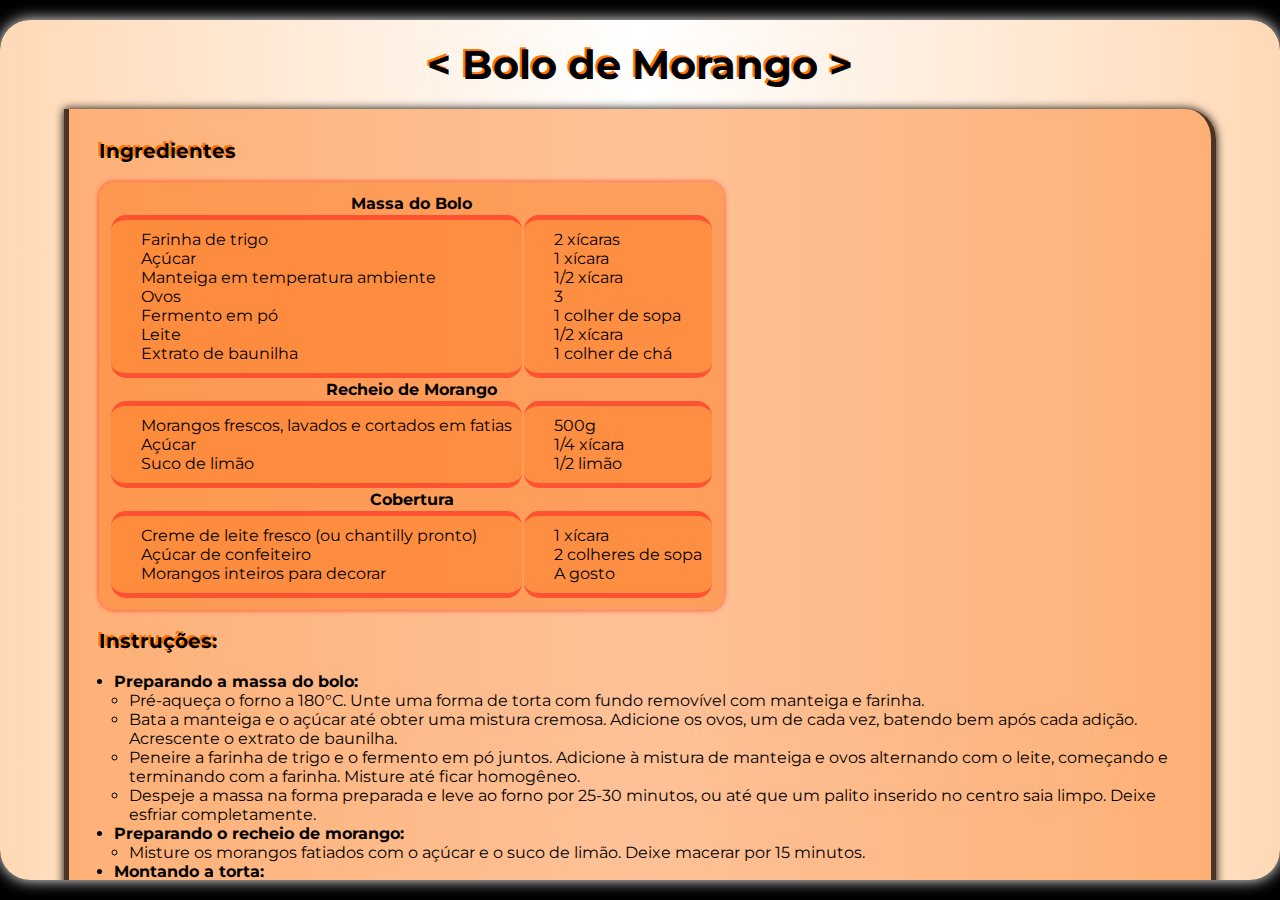
<file: Projeto2_html/receita/receitas/boloMorango.html>
<!DOCTYPE html>
<html lang="pt-br">
<head>
    <meta charset="UTF-8">
    <meta name="viewport" content="width=device-width, initial-scale=1.0">
    <link rel="icon" type="image/x-icon" href="../imagens/favicon.ico">
    <link rel="stylesheet" href="style2.css">
    <title>Document</title>
</head>
<body>
    <div class="conteiner">
        <header>
            <h1><a class="mudança" href="tortaLimao.html">&lt;</a>    <a class="mudança" href="../index.html">Bolo de Morango</a>   <a class="mudança" href="pudim.html">&gt;</a></h1>
        </header>
        <div class="list">
            <main>
                <section class="receitas">
                    <article>
                        <div class="conteiner2">
                            <h3>Ingredientes</h3><br>
                        <div class="tabela">
                            <table  cellpadding="5">
                                
                                <tbody>
                                    <tr>
                                        <th colspan="2">Massa do Bolo</th>
                                    </tr>
                                    <tr>
                                        <td class="td">
                                            <ul>
                                                <ul>
                                                    <li>Farinha de trigo </li>
                                                    <li>Açúcar </li>
                                                    <li>Manteiga em temperatura ambiente </li>
                                                    <li>Ovos </li>
                                                    <li>Fermento em pó </li>
                                                    <li>Leite </li>
                                                    <li>Extrato de baunilha </li>
                                                </ul>
                                            </ul>
                                        </td>
                                        <td class="td">
                                            <ul>
                                                <ul>
                                                    <li>2 xícaras</li>
                                                    <li>1 xícara</li>
                                                    <li>1/2 xícara</li>
                                                    <li>3</li>
                                                    <li>1 colher de sopa</li>
                                                    <li>1/2 xícara</li>
                                                    <li>1 colher de chá</li>
                                                </ul>
                                            </ul>
                                        </td><br>
                                    </tr>
                                    <tr>
                                        <th colspan="2">Recheio de Morango</th>
                                    </tr>
                                    <tr>
                                        <td class="td">
                                            <ul>
                                                <ul>
                                                    <li>Morangos frescos, lavados e cortados em fatias </li>
                                                    <li>Açúcar </li>
                                                    <li>Suco de limão </li>
                                                </ul>
                                            </ul>
                                        </td>
                                        <td class="td">
                                            <ul>
                                                <ul>
                                                    <li>500g</li>
                                                    <li>1/4 xícara</li>
                                                    <li>1/2 limão</li>
                                                </ul>
                                            </ul>
                                        </td>
                                    </tr>
                                    <tr>
                                        <th colspan="2">Cobertura</th>
                                    </tr>
                                    <tr>
                                        <td class="td">
                                            <ul>
                                                <ul>
                                                    <li>Creme de leite fresco (ou chantilly pronto) </li>
                                                    <li>Açúcar de confeiteiro </li>
                                                    <li>Morangos inteiros para decorar </li>
                                                </ul>
                                            </ul>
                                        </td>
                                        <td class="td">
                                            <ul>
                                                <ul>
                                                    <li>1 xícara</li>
                                                    <li>2 colheres de sopa</li>
                                                    <li>A gosto</li>
                                                </ul>
                                            </ul>
                                        </td>
                                    </tr>
                                </tbody>
                            </table>
                        </div><br>
                        
                            <h3>Instruções:</h3><br>
                            <ul>
                                <li><b>Preparando a massa do bolo:</b>
                                    <ul>
                                        <li>Pré-aqueça o forno a 180°C. Unte uma forma de torta com fundo removível com manteiga e farinha.</li>
                                        <li>Bata a manteiga e o açúcar até obter uma mistura cremosa. Adicione os ovos, um de cada vez, batendo bem após cada adição. Acrescente o extrato de baunilha.</li>
                                        <li>Peneire a farinha de trigo e o fermento em pó juntos. Adicione à mistura de manteiga e ovos alternando com o leite, começando e terminando com a farinha. Misture até ficar homogêneo.</li>
                                        <li>Despeje a massa na forma preparada e leve ao forno por 25-30 minutos, ou até que um palito inserido no centro saia limpo. Deixe esfriar completamente.</li>
                                    </ul>
                                </li>
                                <li><b>Preparando o recheio de morango:</b>
                                    <ul>
                                        <li>Misture os morangos fatiados com o açúcar e o suco de limão. Deixe macerar por 15 minutos.</li>
                                    </ul>
                                </li>
                                <li><b>Montando a torta:</b>
                                    <ul>
                                        <li>Coloque o bolo frio em um prato de servir. Espalhe os morangos macerados sobre o bolo, reservando alguns para decorar.</li>
                                    </ul>
                                </li>
                                <li><b>Preparando a cobertura:</b>
                                    <ul>
                                        <li>Bata o creme de leite com o açúcar de confeiteiro até formar picos firmes.</li>
                                    </ul>
                                </li>
                                <li><b>Finalizando a torta:</b>
                                    <ul>
                                        <li>Espalhe o chantilly sobre os morangos na torta, criando uma cobertura suave. Decore com morangos inteiros reservados.</li>
                                        <li>Leve à geladeira por pelo menos 1 hora antes de servir.</li>
                                    </ul>
                                </li>
                            </ul>
                        </div>
                    </article>
                </section>
            </main>
        </div>
    </div>
</body>
</html>
</file>
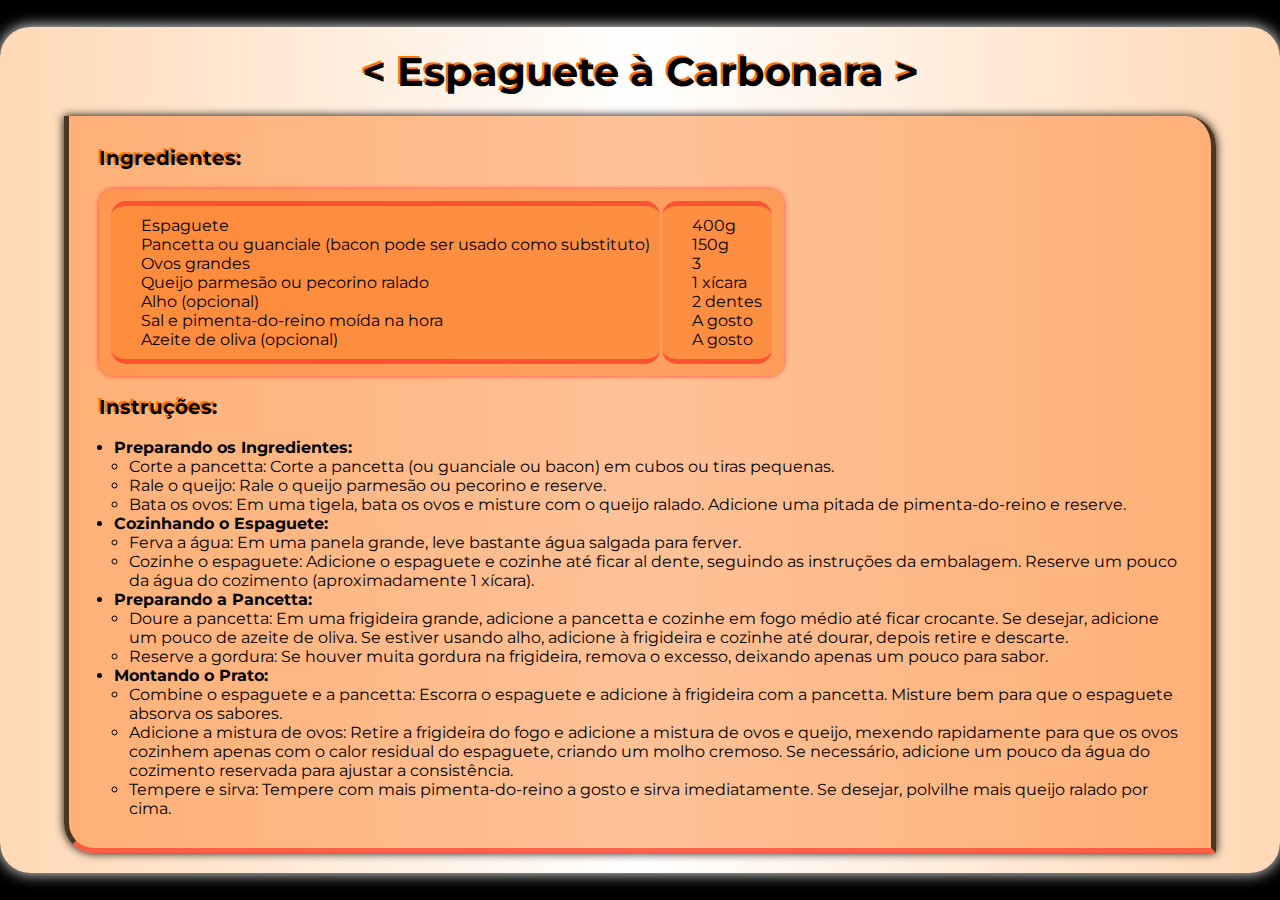
<file: Projeto2_html/receita/receitas/espagueteCarbonara.html>
<!DOCTYPE html>
<html lang="pt-br">
<head>
    <meta charset="UTF-8">
    <meta name="viewport" content="width=device-width, initial-scale=1.0">
    <link rel="icon" type="image/x-icon" href="../imagens/favicon.ico">
    <link rel="stylesheet" href="style2.css">
    <title>Document</title>
</head>
<body>
    <div class="conteiner">
        <header>
            <h1><a class="mudança" href="saladaCaesar.html">&lt;</a>    <a class="mudança" href="../index.html">Espaguete à Carbonara</a>   <a class="mudança" href="panquecaAmericana.html">&gt;</a></h1>
        </header>
        <div class="list">
            <main>
                <section class="receitas">
                    <article>
                        <div class="conteiner2">
                            <h3>Ingredientes:</h3><br>
                            <div class="tabela">
                                <table cellpadding="5">
                                    <tbody>
                                        <tr>
                                            <td class="td">
                                                <ul>
                                                    <ul>
                                                        <li>Espaguete</li>
                                                        <li>Pancetta ou guanciale (bacon pode ser usado como substituto)</li>
                                                        <li>Ovos grandes</li>
                                                        <li>Queijo parmesão ou pecorino ralado</li>
                                                        <li>Alho (opcional)</li>
                                                        <li>Sal e pimenta-do-reino moída na hora</li>
                                                        <li>Azeite de oliva (opcional)</li>
                                                    </ul>
                                                </ul>
                                            </td>
                                            <td class="td">
                                                <ul>
                                                    <ul>
                                                        <li>400g</li>
                                                        <li>150g</li>
                                                        <li>3</li>
                                                        <li>1 xícara</li>
                                                        <li>2 dentes</li>
                                                        <li>A gosto</li>
                                                        <li>A gosto</li>
                                                    </ul>
                                                </ul>
                                            </td>
                                        </tr>
                                    </tbody>
                                </table>
                            </div><br>
                            
                        
                            <h3>Instruções:</h3><br>
                            <ul>
                                <li><b>Preparando os Ingredientes:</b>
                                    <ul>
                                        <li>Corte a pancetta: Corte a pancetta (ou guanciale ou bacon) em cubos ou tiras pequenas.</li>
                                        <li>Rale o queijo: Rale o queijo parmesão ou pecorino e reserve.</li>
                                        <li>Bata os ovos: Em uma tigela, bata os ovos e misture com o queijo ralado. Adicione uma pitada de pimenta-do-reino e reserve.</li>
                                    </ul>
                                </li>
                                <li><b>Cozinhando o Espaguete:</b>
                                    <ul>
                                        <li>Ferva a água: Em uma panela grande, leve bastante água salgada para ferver.</li>
                                        <li>Cozinhe o espaguete: Adicione o espaguete e cozinhe até ficar al dente, seguindo as instruções da embalagem. Reserve um pouco da água do cozimento (aproximadamente 1 xícara).</li>
                                    </ul>
                                </li>
                                <li><b>Preparando a Pancetta:</b>
                                    <ul>
                                        <li>Doure a pancetta: Em uma frigideira grande, adicione a pancetta e cozinhe em fogo médio até ficar crocante. Se desejar, adicione um pouco de azeite de oliva. Se estiver usando alho, adicione à frigideira e cozinhe até dourar, depois retire e descarte.</li>
                                        <li>Reserve a gordura: Se houver muita gordura na frigideira, remova o excesso, deixando apenas um pouco para sabor.</li>
                                    </ul>
                                </li>
                                <li><b>Montando o Prato:</b>
                                    <ul>
                                        <li>Combine o espaguete e a pancetta: Escorra o espaguete e adicione à frigideira com a pancetta. Misture bem para que o espaguete absorva os sabores.</li>
                                        <li>Adicione a mistura de ovos: Retire a frigideira do fogo e adicione a mistura de ovos e queijo, mexendo rapidamente para que os ovos cozinhem apenas com o calor residual do espaguete, criando um molho cremoso. Se necessário, adicione um pouco da água do cozimento reservada para ajustar a consistência.</li>
                                        <li>Tempere e sirva: Tempere com mais pimenta-do-reino a gosto e sirva imediatamente. Se desejar, polvilhe mais queijo ralado por cima.</li>
                                    </ul>
                                </li>
                            </ul>
                        </div>
                    </article>
                </section>
            </main>
        </div>
    </div>
</body>
</html>
</file>
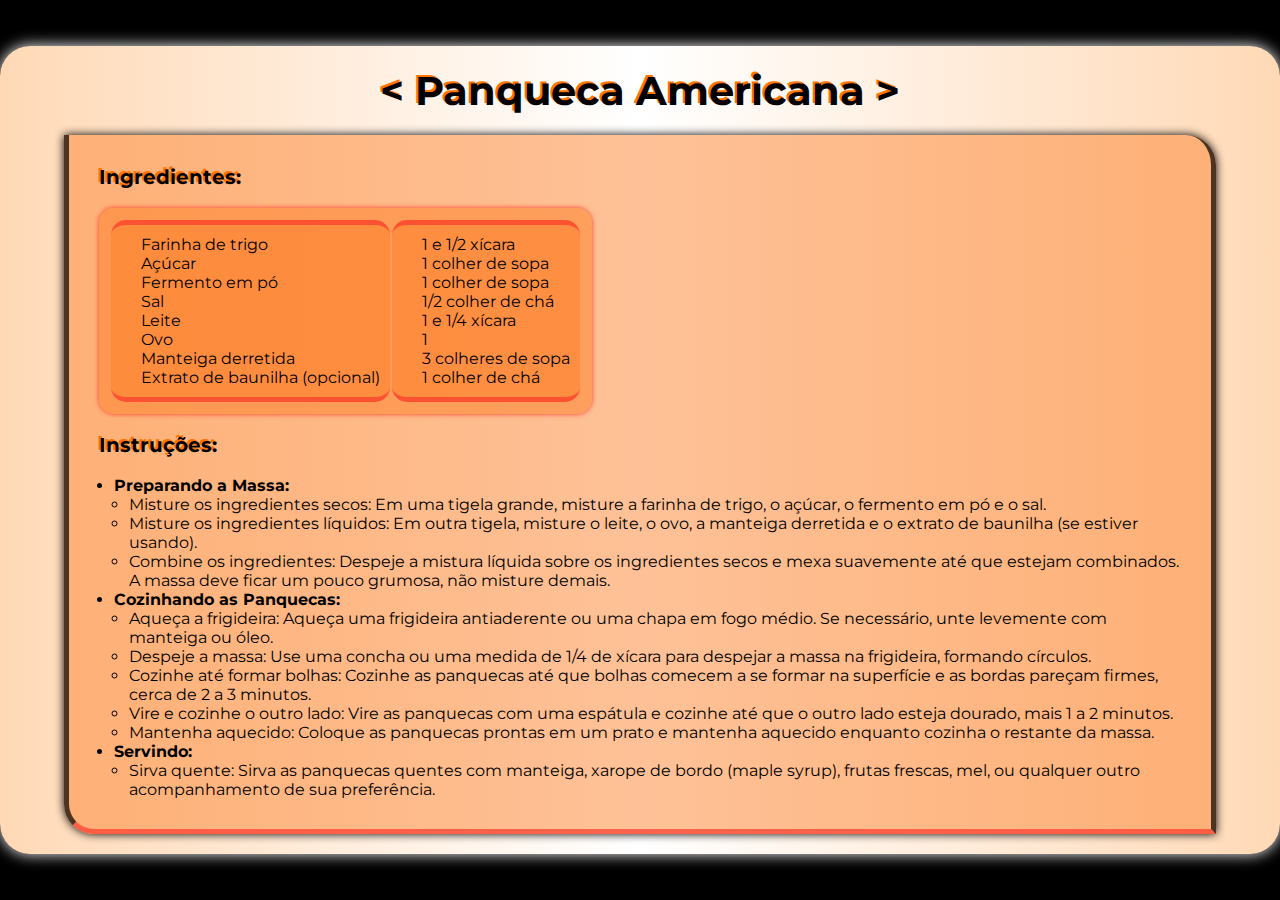
<file: Projeto2_html/receita/receitas/panquecaAmericana.html>
<!DOCTYPE html>
<html lang="pt-br">
<head>
    <meta charset="UTF-8">
    <meta name="viewport" content="width=device-width, initial-scale=1.0">
    <link rel="icon" type="image/x-icon" href="../imagens/favicon.ico">
    <link rel="stylesheet" href="style2.css">
    <title>Document</title>
</head>
<body>
    <div class="conteiner">
        <header>
            <h1><a class="mudança" href="espagueteCarbonara.html">&lt;</a>    <a class="mudança" href="../index.html">Panqueca Americana</a>   <a class="mudança" href="pastelCarne.html">&gt;</a></h1>
        </header>
        <div class="list">
            <main>
                <section class="receitas">
                    <article>
                        <div class="conteiner2">
                            <h3>Ingredientes:</h3><br>
                            <div class="tabela">
                                <table cellpadding="5">
                                    <tbody>
                                        <tr>
                                            <td class="td">
                                                <ul>
                                                    <ul>
                                                        <li>Farinha de trigo</li>
                                                        <li>Açúcar</li>
                                                        <li>Fermento em pó</li>
                                                        <li>Sal</li>
                                                        <li>Leite</li>
                                                        <li>Ovo</li>
                                                        <li>Manteiga derretida</li>
                                                        <li>Extrato de baunilha (opcional)</li>
                                                    </ul>
                                                </ul>
                                            </td>
                                            <td class="td">
                                                <ul>
                                                    <ul>
                                                        <li>1 e 1/2 xícara</li>
                                                        <li>1 colher de sopa</li>
                                                        <li>1 colher de sopa</li>
                                                        <li>1/2 colher de chá</li>
                                                        <li>1 e 1/4 xícara</li>
                                                        <li>1</li>
                                                        <li>3 colheres de sopa</li>
                                                        <li>1 colher de chá</li>
                                                    </ul>
                                                </ul>
                                            </td>
                                        </tr>
                                    </tbody>
                                </table>
                            </div><br>
                            
                        
                            <h3>Instruções:</h3><br>
                            <ul>
                                <li><b>Preparando a Massa:</b>
                                    <ul>
                                        <li>Misture os ingredientes secos: Em uma tigela grande, misture a farinha de trigo, o açúcar, o fermento em pó e o sal.</li>
                                        <li>Misture os ingredientes líquidos: Em outra tigela, misture o leite, o ovo, a manteiga derretida e o extrato de baunilha (se estiver usando).</li>
                                        <li>Combine os ingredientes: Despeje a mistura líquida sobre os ingredientes secos e mexa suavemente até que estejam combinados. A massa deve ficar um pouco grumosa, não misture demais.</li>
                                    </ul>
                                </li>
                                <li><b>Cozinhando as Panquecas:</b>
                                    <ul>
                                        <li>Aqueça a frigideira: Aqueça uma frigideira antiaderente ou uma chapa em fogo médio. Se necessário, unte levemente com manteiga ou óleo.</li>
                                        <li>Despeje a massa: Use uma concha ou uma medida de 1/4 de xícara para despejar a massa na frigideira, formando círculos.</li>
                                        <li>Cozinhe até formar bolhas: Cozinhe as panquecas até que bolhas comecem a se formar na superfície e as bordas pareçam firmes, cerca de 2 a 3 minutos.</li>
                                        <li>Vire e cozinhe o outro lado: Vire as panquecas com uma espátula e cozinhe até que o outro lado esteja dourado, mais 1 a 2 minutos.</li>
                                        <li>Mantenha aquecido: Coloque as panquecas prontas em um prato e mantenha aquecido enquanto cozinha o restante da massa.</li>
                                    </ul>
                                </li>
                                <li><b>Servindo:</b>
                                    <ul>
                                        <li>Sirva quente: Sirva as panquecas quentes com manteiga, xarope de bordo (maple syrup), frutas frescas, mel, ou qualquer outro acompanhamento de sua preferência.</li>
                                    </ul>
                                </li>
                            </ul>
                        </div>
                    </article>
                </section>
            </main>
        </div>
    </div>
</body>
</html>
</file>
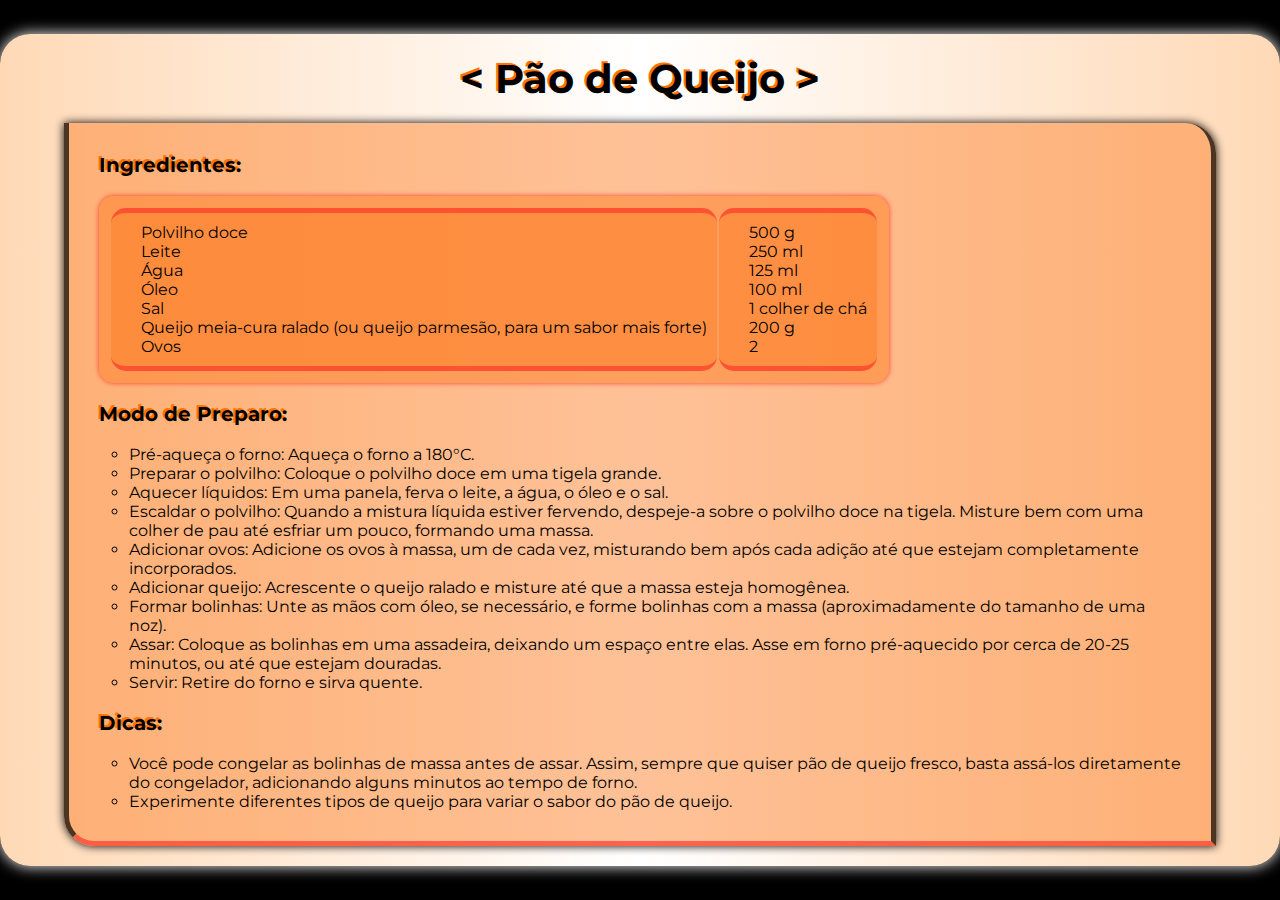
<file: Projeto2_html/receita/receitas/paoQueijo.html>
<!DOCTYPE html>
<html lang="pt-br">
<head>
    <meta charset="UTF-8">
    <meta name="viewport" content="width=device-width, initial-scale=1.0">
    <link rel="icon" type="image/x-icon" href="../imagens/favicon.ico">
    <link rel="stylesheet" href="style2.css">
    <title>Document</title>
</head>
<body>
    <div class="conteiner">
        <header>
            <h1><a class="mudança" href="pudim.html">&lt;</a>    <a class="mudança" href="../index.html">Pão de Queijo</a>   <a class="mudança" href="saladaCaesar.html">&gt;</a></h1>
        </header>
        <div class="list">
            <main>
                <section class="receitas">
                    <article>
                        <div class="conteiner2">
                            <h3>Ingredientes:</h3><br>
                            <div class="tabela">
                                <table cellpadding="5">
                                    <tbody>
                                        <tr>
                                            <td class="td">
                                                <ul>
                                                    <ul>
                                                        <li>Polvilho doce</li>
                                                        <li>Leite</li>
                                                        <li>Água</li>
                                                        <li>Óleo</li>
                                                        <li>Sal</li>
                                                        <li>Queijo meia-cura ralado (ou queijo parmesão, para um sabor mais forte)</li>
                                                        <li>Ovos</li>
                                                    </ul>
                                                </ul>
                                            </td>
                                            <td class="td">
                                                <ul>
                                                    <ul>
                                                        <li>500 g</li>
                                                        <li>250 ml</li>
                                                        <li>125 ml</li>
                                                        <li>100 ml</li>
                                                        <li>1 colher de chá</li>
                                                        <li>200 g</li>
                                                        <li>2</li>
                                                    </ul>
                                                </ul>
                                            </td>
                                        </tr>
                                    </tbody>
                                </table>
                            </div><br>

                            <h3>Modo de Preparo:</h3><br>
                            <ul>
                                <ul>
                                    <li>Pré-aqueça o forno: Aqueça o forno a 180°C.</li>
                                    <li>Preparar o polvilho: Coloque o polvilho doce em uma tigela grande.</li>
                                    <li>Aquecer líquidos: Em uma panela, ferva o leite, a água, o óleo e o sal.</li>
                                    <li>Escaldar o polvilho: Quando a mistura líquida estiver fervendo, despeje-a sobre o polvilho doce na tigela. Misture bem com uma colher de pau até esfriar um pouco, formando uma massa.</li>
                                    <li>Adicionar ovos: Adicione os ovos à massa, um de cada vez, misturando bem após cada adição até que estejam completamente incorporados.</li>
                                    <li>Adicionar queijo: Acrescente o queijo ralado e misture até que a massa esteja homogênea.</li>
                                    <li>Formar bolinhas: Unte as mãos com óleo, se necessário, e forme bolinhas com a massa (aproximadamente do tamanho de uma noz).</li>
                                    <li>Assar: Coloque as bolinhas em uma assadeira, deixando um espaço entre elas. Asse em forno pré-aquecido por cerca de 20-25 minutos, ou até que estejam douradas.</li>
                                    <li>Servir: Retire do forno e sirva quente.</li>
                                </ul>
                            </ul><br>

                            <h3>Dicas:</h3><br>
                            <ul>
                                <ul>
                                    <li>Você pode congelar as bolinhas de massa antes de assar. Assim, sempre que quiser pão de queijo fresco, basta assá-los diretamente do congelador, adicionando alguns minutos ao tempo de forno.</li>
                                    <li>Experimente diferentes tipos de queijo para variar o sabor do pão de queijo.</li>
                                </ul>
                            </ul>
                        </div>
                    </article>
                </section>
            </main>
        </div>
    </div>
</body>
</html>
</file>
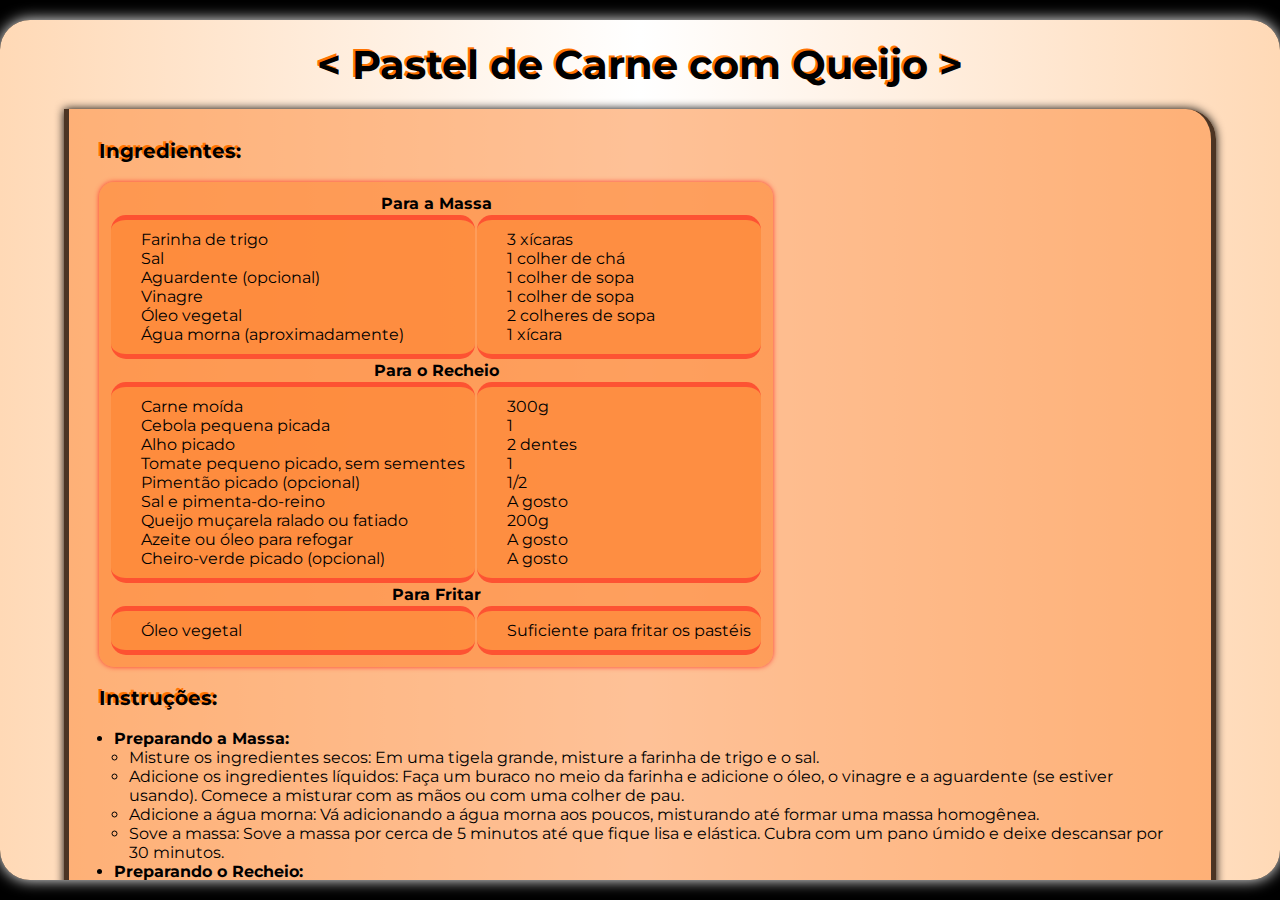
<file: Projeto2_html/receita/receitas/pastelCarne.html>
<!DOCTYPE html>
<html lang="pt-br">
<head>
    <meta charset="UTF-8">
    <meta name="viewport" content="width=device-width, initial-scale=1.0">
    <link rel="icon" type="image/x-icon" href="../imagens/favicon.ico">
    <link rel="stylesheet" href="style2.css">
    <title>Document</title>
</head>
<body>
    <div class="conteiner">
        <header>
            <h1><a class="mudança" href="panquecaAmericana.html">&lt;</a>    <a class="mudança" href="../index.html">Pastel de Carne com Queijo</a>   <a class="mudança" href="tortaLimao.html">&gt;</a></h1>
        </header>
        <div class="list">
            <main>
                <section class="receitas">
                    <article>
                        <div class="conteiner2">
                            <h3>Ingredientes:</h3><br>
                            <div class="tabela">
                                <table cellpadding="5">
                                    <tbody>
                                        <tr>
                                            <th colspan="2">Para a Massa</th>
                                        </tr>
                                        <tr>
                                            <td class="td">
                                                <ul>
                                                    <ul>
                                                        <li>Farinha de trigo</li>
                                                        <li>Sal</li>
                                                        <li>Aguardente (opcional)</li>
                                                        <li>Vinagre</li>
                                                        <li>Óleo vegetal</li>
                                                        <li>Água morna (aproximadamente)</li>
                                                    </ul>
                                                </ul>
                                            </td>
                                            <td class="td">
                                                <ul>
                                                    <ul>
                                                        <li>3 xícaras</li>
                                                        <li>1 colher de chá</li>
                                                        <li>1 colher de sopa</li>
                                                        <li>1 colher de sopa</li>
                                                        <li>2 colheres de sopa</li>
                                                        <li>1 xícara</li>
                                                    </ul>
                                                </ul>
                                            </td>
                                        </tr>
                                        <tr>
                                            <th colspan="2">Para o Recheio</th>
                                        </tr>
                                        <tr>
                                            <td class="td">
                                                <ul>
                                                    <ul>
                                                        <li>Carne moída</li>
                                                        <li>Cebola pequena picada</li>
                                                        <li>Alho picado</li>
                                                        <li>Tomate pequeno picado, sem sementes</li>
                                                        <li>Pimentão picado (opcional)</li>
                                                        <li>Sal e pimenta-do-reino</li>
                                                        <li>Queijo muçarela ralado ou fatiado</li>
                                                        <li>Azeite ou óleo para refogar</li>
                                                        <li>Cheiro-verde picado (opcional)</li>
                                                    </ul>
                                                </ul>
                                            </td>
                                            <td class="td">
                                                <ul>
                                                    <ul>
                                                        <li>300g</li>
                                                        <li>1</li>
                                                        <li>2 dentes</li>
                                                        <li>1</li>
                                                        <li>1/2</li>
                                                        <li>A gosto</li>
                                                        <li>200g</li>
                                                        <li>A gosto</li>
                                                        <li>A gosto</li>
                                                    </ul>
                                                </ul>
                                            </td>
                                        </tr>
                                        <tr>
                                            <th colspan="2">Para Fritar</th>
                                        </tr>
                                        <tr>
                                            <td class="td">
                                                <ul>
                                                    <ul>
                                                        <li>Óleo vegetal</li>
                                                    </ul>
                                                </ul>
                                            </td>
                                            <td class="td">
                                                <ul>
                                                    <ul>
                                                        <li>Suficiente para fritar os pastéis</li>
                                                    </ul>
                                                </ul>
                                            </td>
                                        </tr>
                                    </tbody>
                                </table>
                            </div><br>
                            
                        
                            <h3>Instruções:</h3><br>
                            <ul>
                                <li><b>Preparando a Massa:</b>
                                    <ul>
                                        <li>Misture os ingredientes secos: Em uma tigela grande, misture a farinha de trigo e o sal.</li>
                                        <li>Adicione os ingredientes líquidos: Faça um buraco no meio da farinha e adicione o óleo, o vinagre e a aguardente (se estiver usando). Comece a misturar com as mãos ou com uma colher de pau.</li>
                                        <li>Adicione a água morna: Vá adicionando a água morna aos poucos, misturando até formar uma massa homogênea.</li>
                                        <li>Sove a massa: Sove a massa por cerca de 5 minutos até que fique lisa e elástica. Cubra com um pano úmido e deixe descansar por 30 minutos.</li>
                                    </ul>
                                </li>
                                <li><b>Preparando o Recheio:</b>
                                    <ul>
                                        <li>Refogue a carne: Em uma frigideira grande, aqueça um pouco de azeite ou óleo e refogue a cebola e o alho até ficarem dourados.</li>
                                        <li>Adicione a carne moída: Acrescente a carne moída e cozinhe até que esteja bem dourada.</li>
                                        <li>Adicione os vegetais: Adicione o tomate e o pimentão (se estiver usando) e cozinhe até que estejam macios.</li>
                                        <li>Tempere: Tempere com sal, pimenta-do-reino e cheiro-verde (se estiver usando). Reserve e deixe esfriar.</li>
                                    </ul>
                                </li>
                                <li><b>Montando os Pastéis:</b>
                                    <ul>
                                        <li>Abra a massa: Em uma superfície enfarinhada, abra a massa com um rolo até que fique bem fina.</li>
                                        <li>Corte a massa: Corte a massa em retângulos ou círculos do tamanho desejado.</li>
                                        <li>Adicione o recheio: Coloque uma colher de sopa de carne refogada e uma porção de queijo no centro de cada pedaço de massa.</li>
                                        <li>Feche os pastéis: Dobre a massa sobre o recheio e pressione as bordas com um garfo para selar bem.</li>
                                    </ul>
                                </li>
                                <li><b>Fritando os Pastéis:</b>
                                    <ul>
                                        <li>Aqueça o óleo: Em uma panela funda, aqueça o óleo vegetal em fogo médio-alto.</li>
                                        <li>Frite os pastéis: Frite os pastéis até que estejam dourados e crocantes, virando-os para cozinhar por igual.</li>
                                        <li>Escorra: Retire os pastéis com uma escumadeira e deixe escorrer em papel toalha.</li>
                                    </ul>
                                </li>
                                <li><b>Servindo:</b>
                                    <ul>
                                        <li>Sirva quente: Sirva os pastéis quentes, acompanhados de molhos ou vinagrete, se desejar.</li>
                                    </ul>
                                </li>
                            </ul>
                        </div>
                    </article>
                </section>
            </main>
        </div>
    </div>
</body>
</html>
</file>
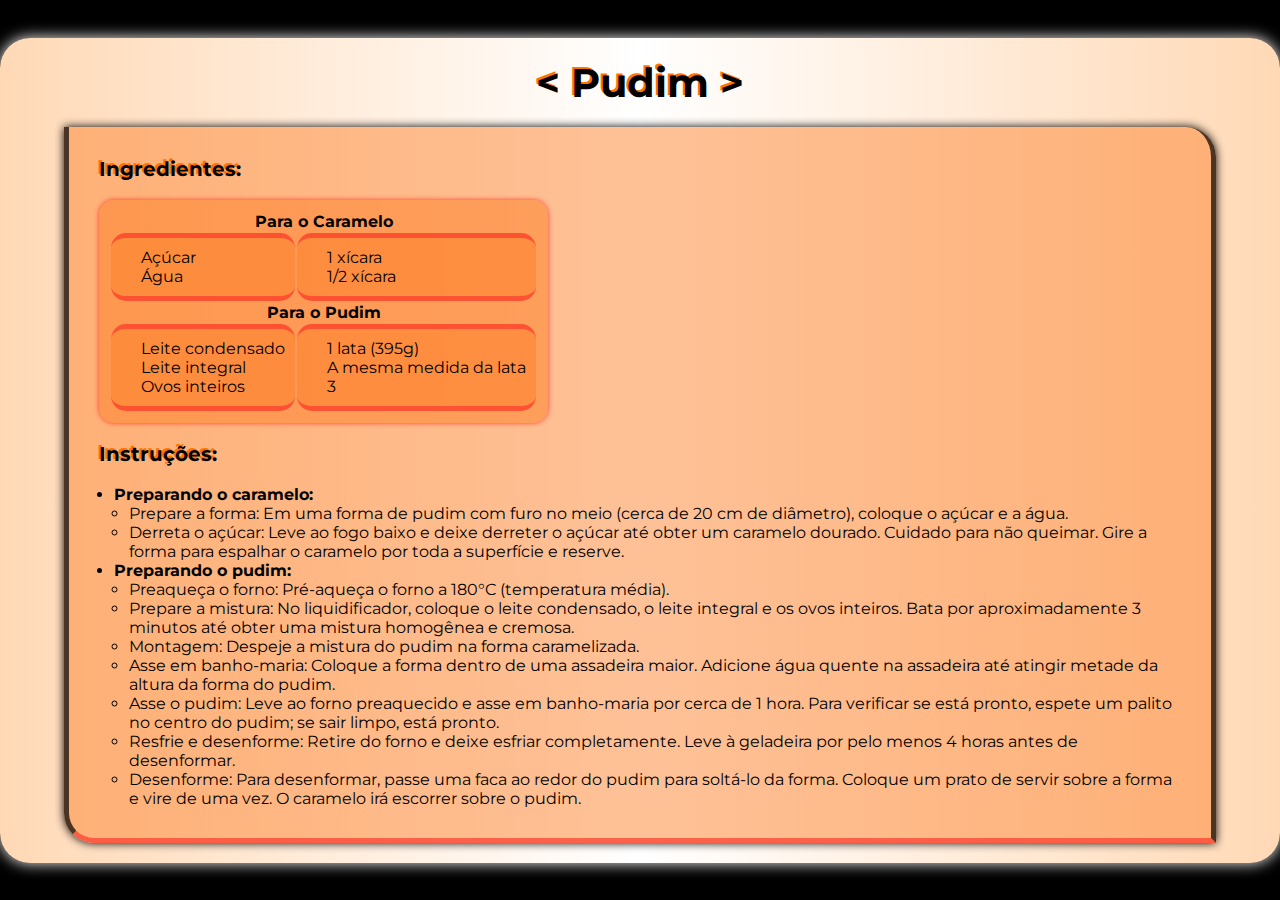
<file: Projeto2_html/receita/receitas/pudim.html>
<!DOCTYPE html>
<html lang="pt-br">
<head>
    <meta charset="UTF-8">
    <meta name="viewport" content="width=device-width, initial-scale=1.0">
    <link rel="icon" type="image/x-icon" href="../imagens/favicon.ico">
    <link rel="stylesheet" href="style2.css">
    <title>Document</title>
</head>
<body>
    <div class="conteiner">
        <header>
            <h1><a class="mudança" href="boloMorango.html">&lt;</a>    <a class="mudança" href="../index.html">Pudim</a>   <a class="mudança" href="paoQueijo.html">&gt;</a></h1>
        </header>
        <div class="list">
            <main>
                <section class="receitas">
                    <article>
                        <div class="conteiner2">
                            <h3>Ingredientes:</h3><br>
                            <div class="tabela">
                                <table cellpadding="5">
                                    <tbody>
                                        <tr>
                                            <th colspan="2">Para o Caramelo</th>
                                        </tr>
                                        <tr>
                                            <td class="td">
                                                <ul>
                                                    <ul>
                                                        <li>Açúcar</li>
                                                        <li>Água</li>
                                                    </ul>
                                                </ul>
                                            </td>
                                            <td class="td">
                                                <ul>
                                                    <ul>
                                                        <li>1 xícara</li>
                                                        <li>1/2 xícara</li>
                                                    </ul>
                                                </ul>
                                            </td>
                                        </tr>
                                        <tr>
                                            <th colspan="2">Para o Pudim</th>
                                        </tr>
                                        <tr>
                                            <td class="td">
                                                <ul>
                                                    <ul>
                                                        <li>Leite condensado</li>
                                                        <li>Leite integral</li>
                                                        <li>Ovos inteiros</li>
                                                    </ul>
                                                </ul>
                                            </td>
                                            <td class="td">
                                                <ul>
                                                    <ul>
                                                        <li>1 lata (395g)</li>
                                                        <li>A mesma medida da lata</li>
                                                        <li>3</li>
                                                    </ul>
                                                </ul>
                                            </td>
                                        </tr>
                                    </tbody>
                                </table>
                            </div><br>
                            
                            <h3>Instruções:</h3><br>
                            <ul>
                                <li><b>Preparando o caramelo:</b>
                                    <ul>
                                        <li>Prepare a forma: Em uma forma de pudim com furo no meio (cerca de 20 cm de diâmetro), coloque o açúcar e a água.</li>
                                        <li>Derreta o açúcar: Leve ao fogo baixo e deixe derreter o açúcar até obter um caramelo dourado. Cuidado para não queimar. Gire a forma para espalhar o caramelo por toda a superfície e reserve.</li>
                                    </ul>
                                </li>
                                <li><b>Preparando o pudim:</b>
                                    <ul>
                                        <li>Preaqueça o forno: Pré-aqueça o forno a 180°C (temperatura média).</li>
                                        <li>Prepare a mistura: No liquidificador, coloque o leite condensado, o leite integral e os ovos inteiros. Bata por aproximadamente 3 minutos até obter uma mistura homogênea e cremosa.</li>
                                        <li>Montagem: Despeje a mistura do pudim na forma caramelizada.</li>
                                        <li>Asse em banho-maria: Coloque a forma dentro de uma assadeira maior. Adicione água quente na assadeira até atingir metade da altura da forma do pudim.</li>
                                        <li>Asse o pudim: Leve ao forno preaquecido e asse em banho-maria por cerca de 1 hora. Para verificar se está pronto, espete um palito no centro do pudim; se sair limpo, está pronto.</li>
                                        <li>Resfrie e desenforme: Retire do forno e deixe esfriar completamente. Leve à geladeira por pelo menos 4 horas antes de desenformar.</li>
                                        <li>Desenforme: Para desenformar, passe uma faca ao redor do pudim para soltá-lo da forma. Coloque um prato de servir sobre a forma e vire de uma vez. O caramelo irá escorrer sobre o pudim.</li>
                                    </ul>
                                </li>
                            </ul>
                        </div>
                    </article>
                </section>
            </main>
        </div>
    </div>
</body>
</html>
</file>
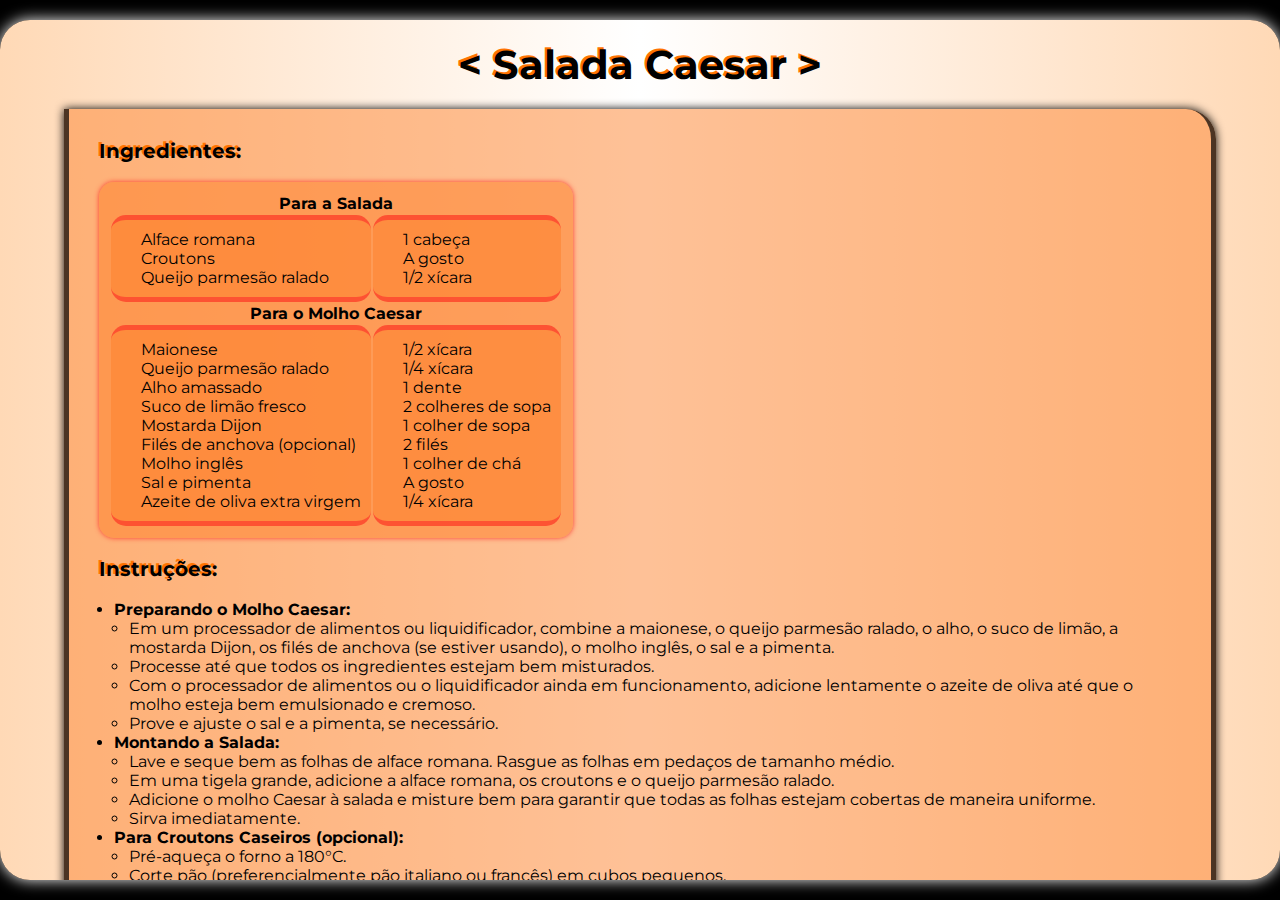
<file: Projeto2_html/receita/receitas/saladaCaesar.html>
<!DOCTYPE html>
<html lang="pt-br">
<head>
    <meta charset="UTF-8">
    <meta name="viewport" content="width=device-width, initial-scale=1.0">
    <link rel="icon" type="image/x-icon" href="../imagens/favicon.ico">
    <link rel="stylesheet" href="style2.css">
    <title>Document</title>
</head>
<body>
    <div class="conteiner">
        <header>
            <h1><a class="mudança" href="paoQueijo.html">&lt;</a>    <a class="mudança" href="../index.html">Salada Caesar</a>   <a class="mudança" href="espagueteCarbonara.html">&gt;</a></h1>
        </header>
        <div class="list">
            <main>
                <section class="receitas">
                    <article>
                        <div class="conteiner2">
                            <h3>Ingredientes:</h3><br>
                            <div class="tabela">
                                <table cellpadding="5">
                                    <tbody>
                                        <tr>
                                            <th colspan="2">Para a Salada</th>
                                        </tr>
                                        <tr>
                                            <td class="td">
                                                <ul>
                                                    <ul>
                                                        <li>Alface romana</li>
                                                        <li>Croutons</li>
                                                        <li>Queijo parmesão ralado</li>
                                                    </ul>
                                                </ul>
                                            </td>
                                            <td class="td">
                                                <ul>
                                                    <ul>
                                                        <li>1 cabeça</li>
                                                        <li>A gosto</li>
                                                        <li>1/2 xícara</li>
                                                    </ul>
                                                </ul>
                                            </td>
                                        </tr>
                                        <tr>
                                            <th colspan="2">Para o Molho Caesar</th>
                                        </tr>
                                        <tr>
                                            <td class="td">
                                                <ul>
                                                    <ul>
                                                        <li>Maionese</li>
                                                        <li>Queijo parmesão ralado</li>
                                                        <li>Alho amassado</li>
                                                        <li>Suco de limão fresco</li>
                                                        <li>Mostarda Dijon</li>
                                                        <li>Filés de anchova (opcional)</li>
                                                        <li>Molho inglês</li>
                                                        <li>Sal e pimenta</li>
                                                        <li>Azeite de oliva extra virgem</li>
                                                    </ul>
                                                </ul>
                                            </td>
                                            <td class="td">
                                                <ul>
                                                    <ul>
                                                        <li>1/2 xícara</li>
                                                        <li>1/4 xícara</li>
                                                        <li>1 dente</li>
                                                        <li>2 colheres de sopa</li>
                                                        <li>1 colher de sopa</li>
                                                        <li>2 filés</li>
                                                        <li>1 colher de chá</li>
                                                        <li>A gosto</li>
                                                        <li>1/4 xícara</li>
                                                    </ul>
                                                </ul>
                                            </td>
                                        </tr>
                                    </tbody>
                                </table>
                            </div><br>
                        
                            <h3>Instruções:</h3><br>
                            <ul>
                                <li><b>Preparando o Molho Caesar:</b>
                                    <ul>
                                        <li>Em um processador de alimentos ou liquidificador, combine a maionese, o queijo parmesão ralado, o alho, o suco de limão, a mostarda Dijon, os filés de anchova (se estiver usando), o molho inglês, o sal e a pimenta.</li>
                                        <li>Processe até que todos os ingredientes estejam bem misturados.</li>
                                        <li>Com o processador de alimentos ou o liquidificador ainda em funcionamento, adicione lentamente o azeite de oliva até que o molho esteja bem emulsionado e cremoso.</li>
                                        <li>Prove e ajuste o sal e a pimenta, se necessário.</li>
                                    </ul>
                                </li>
                                <li><b>Montando a Salada:</b>
                                    <ul>
                                        <li>Lave e seque bem as folhas de alface romana. Rasgue as folhas em pedaços de tamanho médio.</li>
                                        <li>Em uma tigela grande, adicione a alface romana, os croutons e o queijo parmesão ralado.</li>
                                        <li>Adicione o molho Caesar à salada e misture bem para garantir que todas as folhas estejam cobertas de maneira uniforme.</li>
                                        <li>Sirva imediatamente.</li>
                                    </ul>
                                </li>
                                <li><b>Para Croutons Caseiros (opcional):</b>
                                    <ul>
                                        <li>Pré-aqueça o forno a 180°C.</li>
                                        <li>Corte pão (preferencialmente pão italiano ou francês) em cubos pequenos.</li>
                                        <li>Em uma tigela, misture os cubos de pão com azeite de oliva, sal, pimenta e, se desejar, alho em pó ou ervas secas.</li>
                                        <li>Espalhe os cubos de pão em uma única camada em uma assadeira.</li>
                                        <li>Asse por 10-15 minutos, ou até que os croutons estejam dourados e crocantes, mexendo ocasionalmente para garantir que assem por igual.</li>
                                        <li>Deixe esfriar antes de adicionar à salada.</li>
                                    </ul>
                                </li>
                            </ul>
                        </div>
                    </article>
                </section>
            </main>
        </div>
    </div>
</body>
</html>
</file>
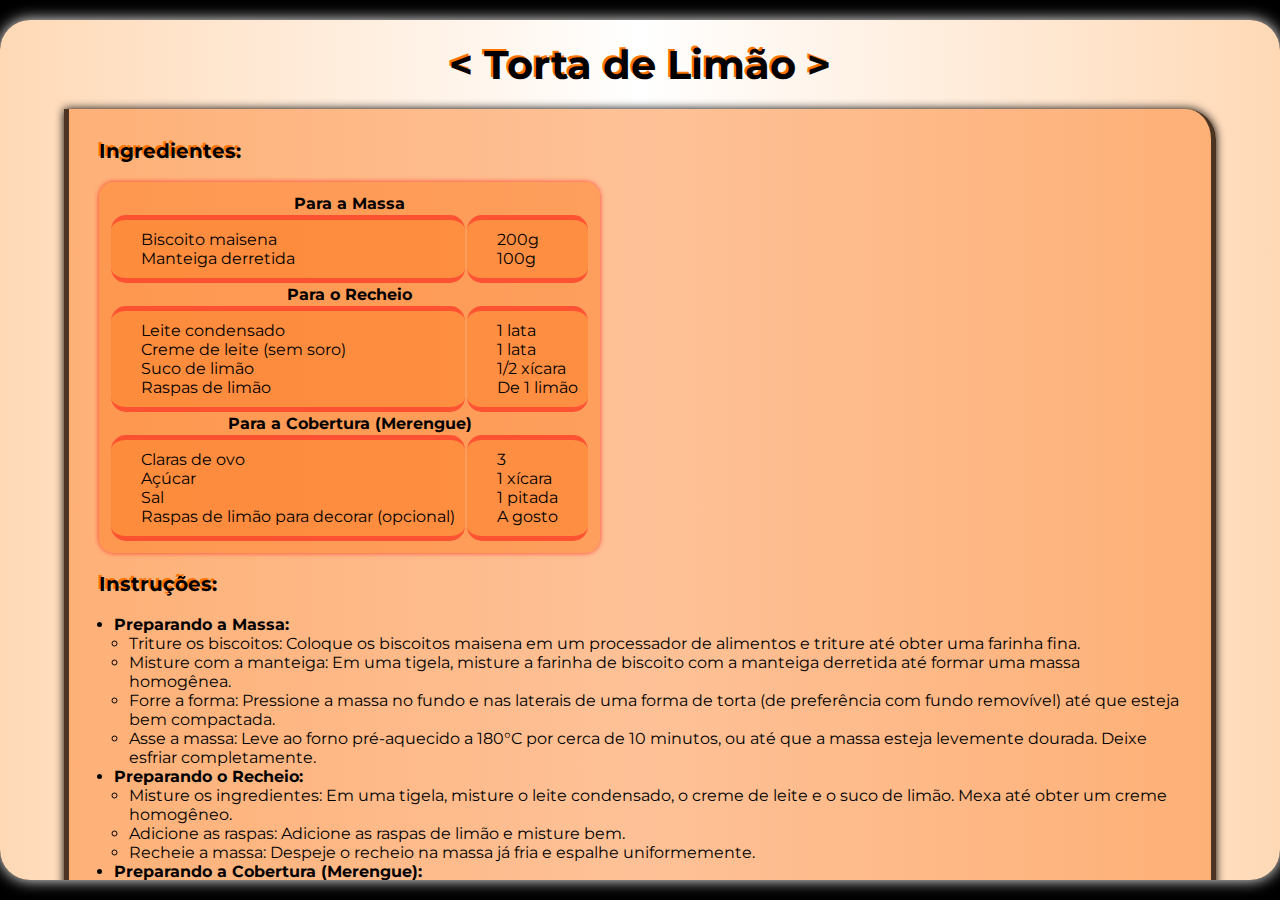
<file: Projeto2_html/receita/receitas/tortaLimao.html>
<!DOCTYPE html>
<html lang="pt-br">
<head>
    <meta charset="UTF-8">
    <meta name="viewport" content="width=device-width, initial-scale=1.0">
    <link rel="icon" type="image/x-icon" href="../imagens/favicon.ico">
    <link rel="stylesheet" href="style2.css">
    <title>Document</title>
</head>
<body>
    <div class="conteiner">
        <header>
            <h1><a class="mudança" href="pastelCarne.html">&lt;</a>    <a class="mudança" href="../index.html">Torta de Limão</a>   <a class="mudança" href="boloMorango.html">&gt;</a></h1>
        </header>
        <div class="list">
            <main>
                <section class="receitas">
                    <article>
                        <div class="conteiner2">
                            <h3>Ingredientes:</h3><br>
                            <div class="tabela">
                                <table cellpadding="5">
                                    <tbody>
                                        <tr>
                                            <th colspan="2">Para a Massa</th>
                                        </tr>
                                        <tr>
                                            <td class="td">
                                                <ul>
                                                    <ul>
                                                        <li>Biscoito maisena</li>
                                                        <li>Manteiga derretida</li>
                                                    </ul>
                                                </ul>
                                            </td>
                                            <td class="td">
                                                <ul>
                                                    <ul>
                                                        <li>200g</li>
                                                        <li>100g</li>
                                                    </ul>
                                                </ul>
                                            </td>
                                        </tr>
                                        <tr>
                                            <th colspan="2">Para o Recheio</th>
                                        </tr>
                                        <tr>
                                            <td class="td">
                                                <ul>
                                                    <ul>
                                                        <li>Leite condensado</li>
                                                        <li>Creme de leite (sem soro)</li>
                                                        <li>Suco de limão</li>
                                                        <li>Raspas de limão</li>
                                                    </ul>
                                                </ul>
                                            </td>
                                            <td class="td">
                                                <ul>
                                                    <ul>
                                                        <li>1 lata</li>
                                                        <li>1 lata</li>
                                                        <li>1/2 xícara</li>
                                                        <li>De 1 limão</li>
                                                    </ul>
                                                </ul>
                                            </td>
                                        </tr>
                                        <tr>
                                            <th colspan="2">Para a Cobertura (Merengue)</th>
                                        </tr>
                                        <tr>
                                            <td class="td">
                                                <ul>
                                                    <ul>
                                                        <li>Claras de ovo</li>
                                                        <li>Açúcar</li>
                                                        <li>Sal</li>
                                                        <li>Raspas de limão para decorar (opcional)</li>
                                                    </ul>
                                                </ul>
                                            </td>
                                            <td class="td">
                                                <ul>
                                                    <ul>
                                                        <li>3</li>
                                                        <li>1 xícara</li>
                                                        <li>1 pitada</li>
                                                        <li>A gosto</li>
                                                    </ul>
                                                </ul>
                                            </td>
                                        </tr>
                                    </tbody>
                                </table>
                            </div><br>                            
                        
                            <h3>Instruções:</h3><br>
                            <ul>
                                <li><b>Preparando a Massa:</b>
                                    <ul>
                                        <li>Triture os biscoitos: Coloque os biscoitos maisena em um processador de alimentos e triture até obter uma farinha fina.</li>
                                        <li>Misture com a manteiga: Em uma tigela, misture a farinha de biscoito com a manteiga derretida até formar uma massa homogênea.</li>
                                        <li>Forre a forma: Pressione a massa no fundo e nas laterais de uma forma de torta (de preferência com fundo removível) até que esteja bem compactada.</li>
                                        <li>Asse a massa: Leve ao forno pré-aquecido a 180°C por cerca de 10 minutos, ou até que a massa esteja levemente dourada. Deixe esfriar completamente.</li>
                                    </ul>
                                </li>
                                <li><b>Preparando o Recheio:</b>
                                    <ul>
                                        <li>Misture os ingredientes: Em uma tigela, misture o leite condensado, o creme de leite e o suco de limão. Mexa até obter um creme homogêneo.</li>
                                        <li>Adicione as raspas: Adicione as raspas de limão e misture bem.</li>
                                        <li>Recheie a massa: Despeje o recheio na massa já fria e espalhe uniformemente.</li>
                                    </ul>
                                </li>
                                <li><b>Preparando a Cobertura (Merengue):</b>
                                    <ul>
                                        <li>Bata as claras: Em uma tigela grande, bata as claras em neve com uma pitada de sal até formarem picos suaves.</li>
                                        <li>Adicione o açúcar: Gradualmente, adicione o açúcar, uma colher de sopa por vez, batendo até que o merengue esteja firme e brilhante.</li>
                                        <li>Cubra a torta: Espalhe o merengue sobre o recheio de limão, formando picos com as costas de uma colher.</li>
                                    </ul>
                                </li>
                                <li><b>Finalizando:</b>
                                    <ul>
                                        <li>Doure o merengue: Use um maçarico culinário para dourar levemente o merengue, ou coloque a torta no forno pré-aquecido a 180°C por cerca de 5 minutos, ou até que o merengue esteja levemente dourado.</li>
                                        <li>Decore: Decore com raspas de limão, se desejar.</li>
                                        <li>Refrigere: Leve a torta à geladeira por pelo menos 2 horas antes de servir.</li>
                                    </ul>
                                </li>
                            </ul>
                        </div>
                    </article>
                </section>
            </main>
        </div>
    </div>
</body>
</html>
</file>
<file: Projeto2_html/receita/receitas/style2.css>
@import url('https://fonts.googleapis.com/css2?family=Montserrat:wght@300;400;500;600;700&display=swap');

*{
    margin: 0;
    padding: 0;
    box-sizing: border-box;
    font-family: 'Montserrat', sans-serif;
}

body{
    background-color: black;
    background-repeat: no-repeat;
    background-attachment: fixed;
    background-position: center;
    background-size: cover;
    display: flex;
    align-items: center;
    justify-content: center;
    flex-direction: column;
    height: 100vh;
}

.conteiner{
    background-color: #ffd9b6;
    background: linear-gradient(to right,  #ffd9b6, #ffffff, #ffd9b6);
    border-radius: 30px;
    box-shadow: 0 0px 15px rgb(255, 255, 255);
    display: flex;
    flex-direction: column;
    align-items: center;
    justify-items: center;
    position: relative;
    overflow: auto;
    max-width: 1450px;
    margin-top: 20px;
    margin-bottom: 20px;
}

.list{
    display: flex;
    flex-direction: column;
    align-items: center;
    justify-content: center;
}

.receitas {
    display: flex;
    flex-direction: row;
    justify-content: space-between;
    gap: 0;
    grid-template-columns: repeat(auto-fit, minmax(250px, 1fr));
}

.receitas article {
    background-color: rgb(254, 131, 48, 0.5);
    border: 5px solid rgba(0, 0, 0, 0.7);
    border-radius: 0px 30px;
    overflow: hidden;
    box-shadow: 0 0 10px rgba(0, 0, 0);
    display:   flex;
    flex-direction: column;
    border-bottom: 5px solid rgb(253, 59, 45, 0.7);
    border-top: 0px solid transparent;

}

.receitas article h2 {
    font-size: 20px;
    padding: 10px;
    text-align: center;
}

main {
    max-width: 90%;
    margin: 20px auto;
}

a{
    text-decoration: none;
    color: black;
}

header{
    padding-top: 10px;
    margin-top: 10px;
}

header h1, h2 {
    font-size: 2.5rem;
    text-shadow: -2px -2px rgb(255, 115, 0);
}

::-webkit-scrollbar {
    display: none;
}

.conteiner2{
    margin: 30px;
}

ul{
    margin-left: 15px;
    
}

.mudança:hover{
    color: rgb(0, 0, 0, 0.5);
}

h3{
    font-size: 20px;
    text-shadow: -2px -2px rgb(255, 115, 0);
}

.tabela{
    background-color: rgb(254, 131, 48, 0.55);
    border-radius: 15px;
    padding: 10px;
    max-width:fit-content;
    box-shadow: 0px 0px 5px rgb(253, 59, 45);
    display: flex;
    flex-direction: row;
    justify-content: center;
    align-items: center;
}

td{
    padding: 10px;
    padding-left: 0px;
}

.td {
    background-color: rgba(254, 131, 48, 0.6);
    border-radius: 15px;
    border-bottom: 5px solid rgba(253, 59, 45, 0.7);
    border-top: 5px solid rgba(253, 59, 45, 0.7);
}

.td li{
    list-style: none;
    position: relative;
}

.td li::before {
    content: '';
    background-image: url("../imagens/favicon.ico");
    background-size: contain;
    background-repeat: no-repeat;
    width: 15px;
    height: 15px;
    position: absolute;
    left: -20px;
    top: 50%;
    transform: translateY(-50%);
}


@media (max-width: 1024px) {
    header h1, h2 {
        font-size: 2rem;
    }

    .conteiner {
        width: 95%;
    }
}

@media (max-width: 768px) {
    header h1, h2 {
        font-size: 1.8rem;
    }

    .receitas {
        flex-direction: column;
    }

    .conteiner {
        width: 100%;
        margin: 10px;
    }

    img {
        width: 100%;
        height: auto;
    }
}

@media (max-width: 480px) {
    header h1, h2 {
        font-size: 1.5rem;
    }

    .conteiner2 {
        margin: 15px;
    }

    h3 {
        font-size: 18px;
    }

   
}
@media print {
    
    body {
        font-size: 11px;
        background: rgb(0, 0, 0); 
        color: rgb(0, 0, 0); 
    }

    img {
        max-width: 100%; 
        height: auto; 
    }

    .receitas {
        display: flex;
        flex-direction: column;
        align-items: center; 
    }

    nav, footer {
        display: none;

    article {
        margin: 0; 
    }
}}
</file>
